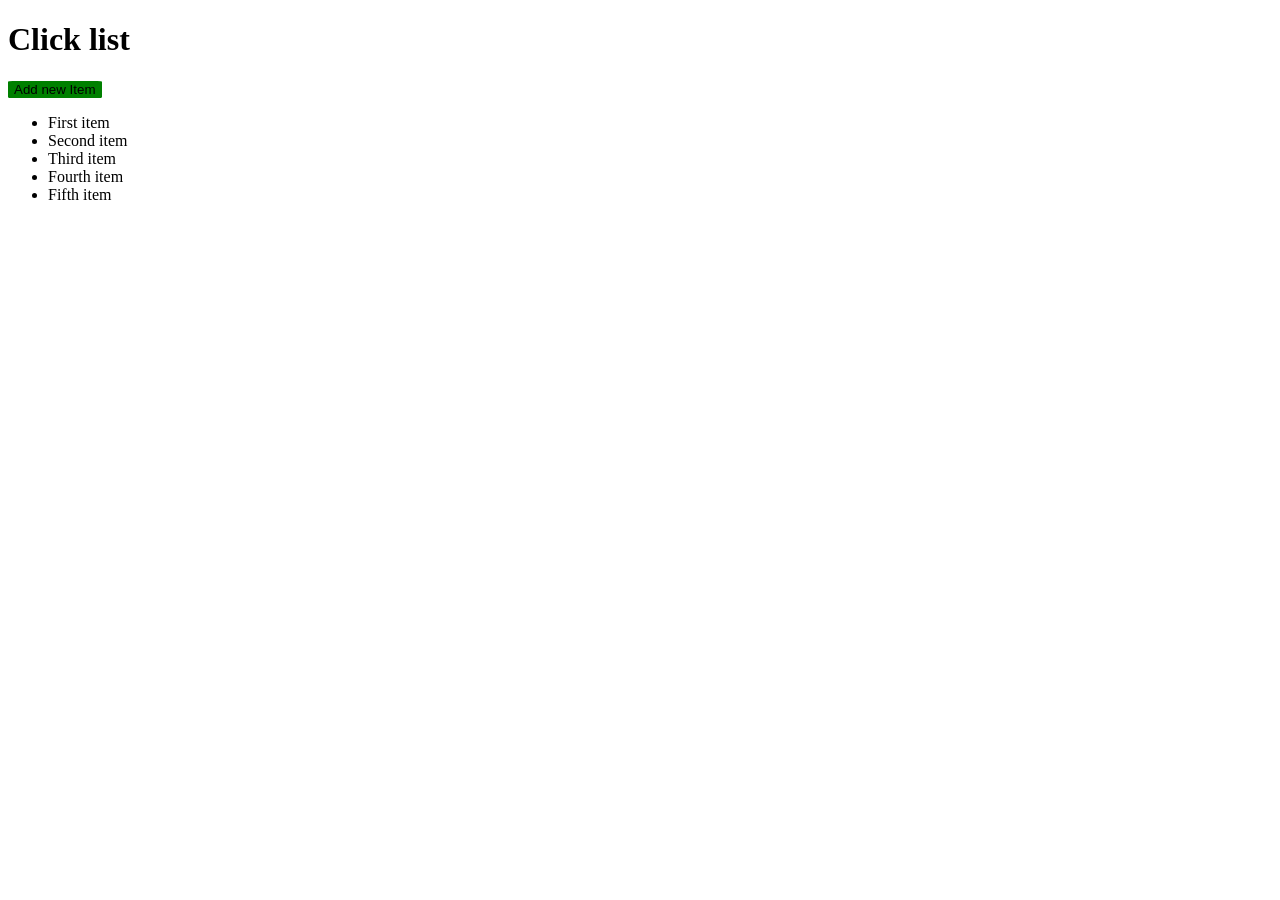
<file: index.html>
<!DOCTYPE html>
<html>
  <head>
    <meta charset="utf-8">
    <title>Js in 30 minutes</title>
    <link rel="stylesheet" href="css/style.css"/>
  </head>
  <body>
    <h1 id="our-headline">Click list</h1>
    <button id="our-button">Add new Item</button>
    <ul id="our-list">
      <li>First item</li>
      <li>Second item</li>
      <li>Third item</li>
      <li>Fourth item</li>
      <li>Fifth item</li>
    </ul>
  </body>
  <script src="js/main.js"></script>
</html>
</file>
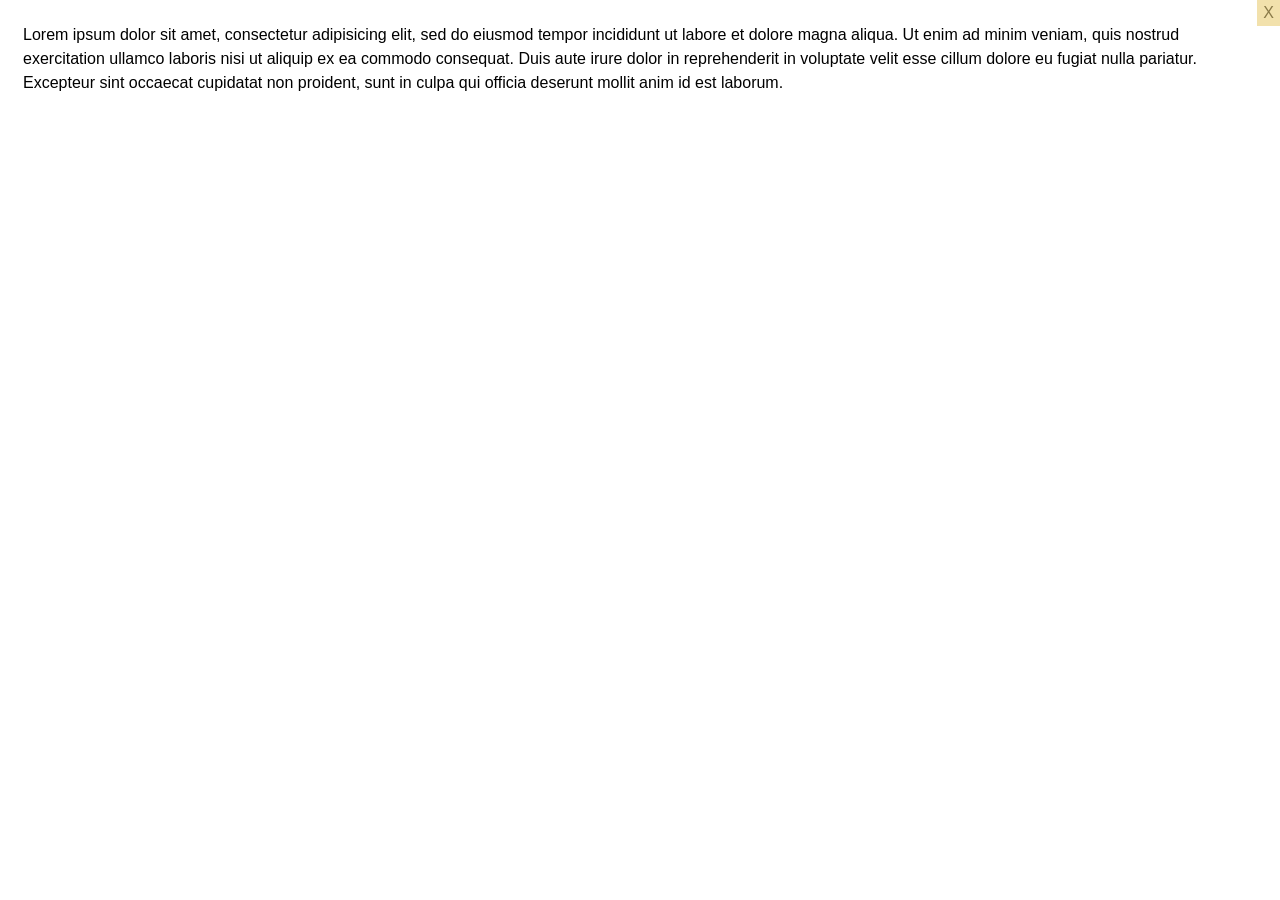
<file: main.html>
<!DOCTYPE html>
<html>
  <head>
    <meta charset="utf-8">
    <title></title>
    <link rel="stylesheet" href="css/screen.css">
    <script type="text/javascript" src="js/jquery-3.2.1.min.js"></script>
    <script type="text/javascript" src="js/script.js"></script>
  </head>
  <body>
    <div class="container">

      <!-- ui-message -->
      <div class="ui-message">
        <span class="ui-close">X</span>
        <p>Lorem ipsum dolor sit amet, consectetur adipisicing elit, sed do eiusmod tempor incididunt ut labore et dolore magna aliqua. Ut enim ad minim veniam, quis nostrud exercitation ullamco laboris nisi ut aliquip ex ea commodo consequat. Duis aute irure dolor in reprehenderit in voluptate velit esse cillum dolore eu fugiat nulla pariatur. Excepteur sint occaecat cupidatat non proident, sunt in culpa qui officia deserunt mollit anim id est laborum.</p>
      </div>
    </div>
  </body>
</html>
</file>
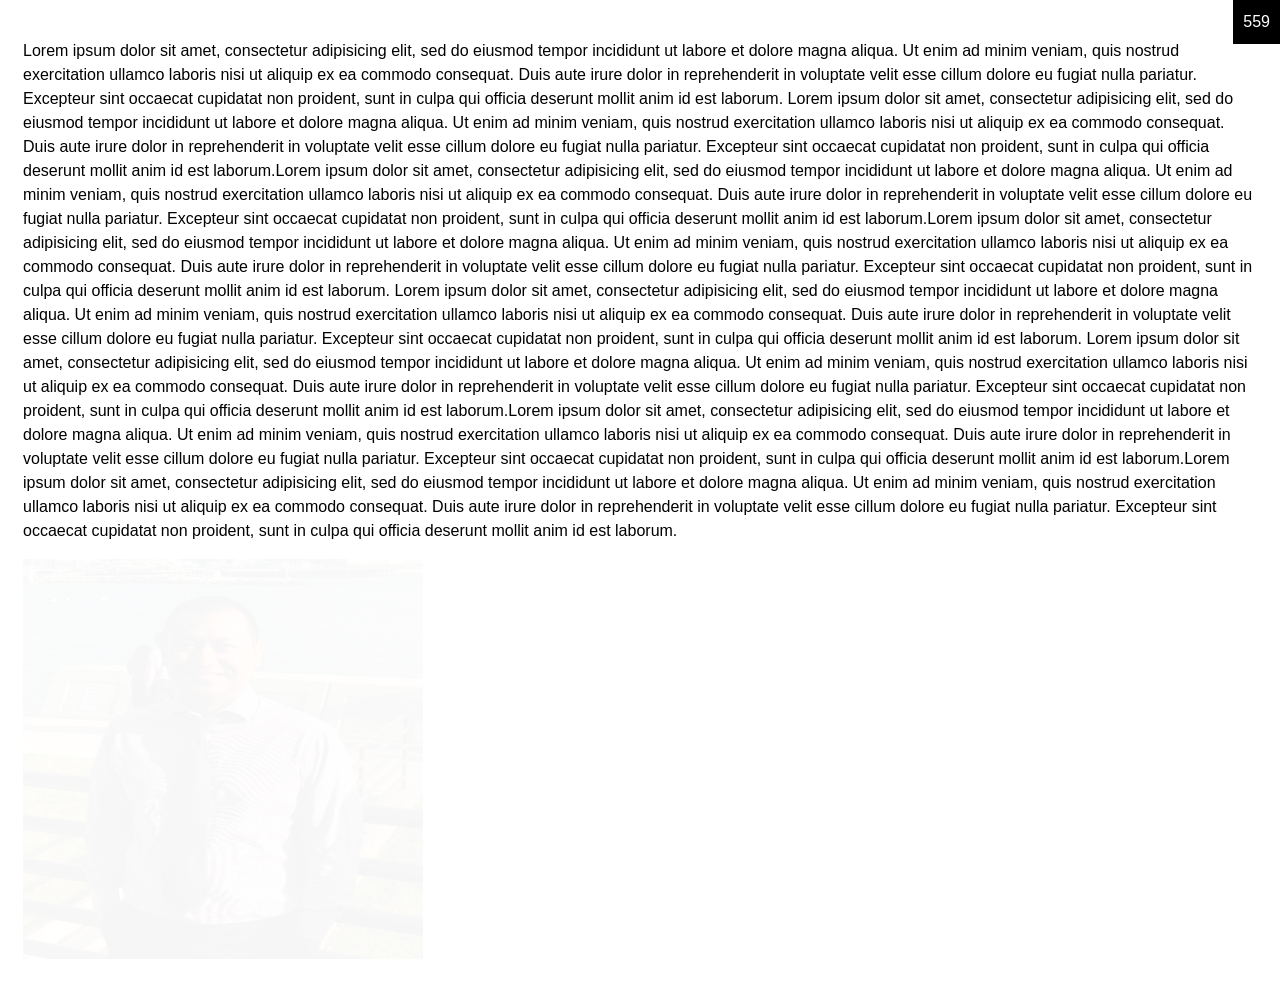
<file: pic.html>
<!DOCTYPE html>
<html>
  <head>
    <meta charset="utf-8">
    <title></title>
    <script type="text/javascript" src="js/jquery-3.2.1.min.js">
    </script>
    <script type="text/javascript" src="js/pic.js">
    </script>
    <link rel="stylesheet" href="css/screen.css"/>
  </head>
  <body>
    <div class="status"></div>

      <p>Lorem ipsum dolor sit amet, consectetur adipisicing elit,
        sed do eiusmod tempor incididunt ut labore et dolore magna
        aliqua. Ut enim ad minim veniam, quis nostrud exercitation
        ullamco laboris nisi ut aliquip ex ea commodo consequat.
        Duis aute irure dolor in reprehenderit in voluptate velit
        esse cillum dolore eu fugiat nulla pariatur.
        Excepteur sint occaecat cupidatat non proident,
        sunt in culpa qui officia deserunt mollit anim id
        est laborum.
        Lorem ipsum dolor sit amet, consectetur adipisicing elit,
          sed do eiusmod tempor incididunt ut labore et dolore magna
          aliqua. Ut enim ad minim veniam, quis nostrud exercitation
          ullamco laboris nisi ut aliquip ex ea commodo consequat.
          Duis aute irure dolor in reprehenderit in voluptate velit
          esse cillum dolore eu fugiat nulla pariatur.
          Excepteur sint occaecat cupidatat non proident,
          sunt in culpa qui officia deserunt mollit anim id
          est laborum.Lorem ipsum dolor sit amet, consectetur adipisicing elit,
            sed do eiusmod tempor incididunt ut labore et dolore magna
            aliqua. Ut enim ad minim veniam, quis nostrud exercitation
            ullamco laboris nisi ut aliquip ex ea commodo consequat.
            Duis aute irure dolor in reprehenderit in voluptate velit
            esse cillum dolore eu fugiat nulla pariatur.
            Excepteur sint occaecat cupidatat non proident,
            sunt in culpa qui officia deserunt mollit anim id
            est laborum.Lorem ipsum dolor sit amet, consectetur adipisicing elit,
              sed do eiusmod tempor incididunt ut labore et dolore magna
              aliqua. Ut enim ad minim veniam, quis nostrud exercitation
              ullamco laboris nisi ut aliquip ex ea commodo consequat.
              Duis aute irure dolor in reprehenderit in voluptate velit
              esse cillum dolore eu fugiat nulla pariatur.
              Excepteur sint occaecat cupidatat non proident,
              sunt in culpa qui officia deserunt mollit anim id
              est laborum.
              Lorem ipsum dolor sit amet, consectetur adipisicing elit,
                sed do eiusmod tempor incididunt ut labore et dolore magna
                aliqua. Ut enim ad minim veniam, quis nostrud exercitation
                ullamco laboris nisi ut aliquip ex ea commodo consequat.
                Duis aute irure dolor in reprehenderit in voluptate velit
                esse cillum dolore eu fugiat nulla pariatur.
                Excepteur sint occaecat cupidatat non proident,
                sunt in culpa qui officia deserunt mollit anim id
                est laborum.
                Lorem ipsum dolor sit amet, consectetur adipisicing elit,
                  sed do eiusmod tempor incididunt ut labore et dolore magna
                  aliqua. Ut enim ad minim veniam, quis nostrud exercitation
                  ullamco laboris nisi ut aliquip ex ea commodo consequat.
                  Duis aute irure dolor in reprehenderit in voluptate velit
                  esse cillum dolore eu fugiat nulla pariatur.
                  Excepteur sint occaecat cupidatat non proident,
                  sunt in culpa qui officia deserunt mollit anim id
                  est laborum.Lorem ipsum dolor sit amet, consectetur adipisicing elit,
                    sed do eiusmod tempor incididunt ut labore et dolore magna
                    aliqua. Ut enim ad minim veniam, quis nostrud exercitation
                    ullamco laboris nisi ut aliquip ex ea commodo consequat.
                    Duis aute irure dolor in reprehenderit in voluptate velit
                    esse cillum dolore eu fugiat nulla pariatur.
                    Excepteur sint occaecat cupidatat non proident,
                    sunt in culpa qui officia deserunt mollit anim id
                    est laborum.Lorem ipsum dolor sit amet, consectetur adipisicing elit,
                      sed do eiusmod tempor incididunt ut labore et dolore magna
                      aliqua. Ut enim ad minim veniam, quis nostrud exercitation
                      ullamco laboris nisi ut aliquip ex ea commodo consequat.
                      Duis aute irure dolor in reprehenderit in voluptate velit
                      esse cillum dolore eu fugiat nulla pariatur.
                      Excepteur sint occaecat cupidatat non proident,
                      sunt in culpa qui officia deserunt mollit anim id
                      est laborum.
            </p>

      <img class="example-photo" src="i.jpeg" height="400" width="400"></img>

  </body>
</html>
</file>
<file: css/style.css>
.active {                                       /* This is the name of the class */
     background-color:beige;     /* This is just saying if something is part of the "active" class that it will have a background color of beige */
}
#our-button {
  background-color: green;
  border: 0;
  border-radius: 5%;

}
</file>
<file: css/screen.css>
body{
  font-family: Heveltica, sans-serif;
  line-height: 1.5em;
  padding: 15px;
}

container{
  max-width: 700px;
  margin: 0 auto;;
}

a,
a:link,
a:visited {
  color: blue;
}
.ui-message p{
  margin:0;
}

.ui-close{
  background-color: #F2E1AC;
  color: #8A7A49;
  position: absolute;
  top: 0;
  right: 0;
  padding: 1px 6px;
  cursor: pointer;
}

.status{
  padding: 10px;
  position: fixed;
  top: 0;
  right: 0;
  background-color: #000;
  color: #FFF;
  z-index: 900;
}
</file>
